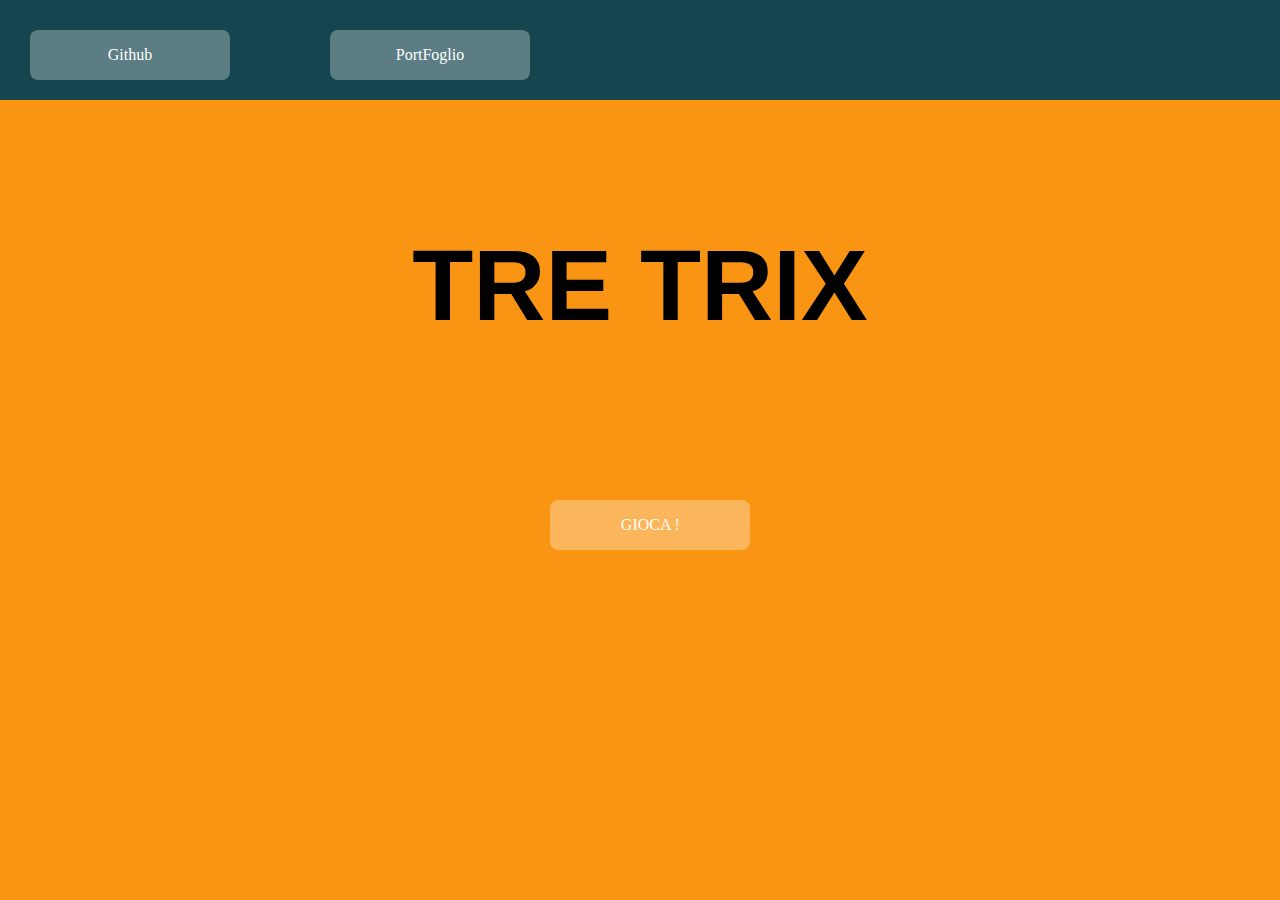
<file: index.html>
<!DOCTYPE html>
<html lang="en">
<head>
    <meta charset="UTF-8">
    <meta http-equiv="X-UA-Compatible" content="IE=edge">
    <meta name="viewport" content="width=device-width, initial-scale=1.0">
    <link rel="stylesheet" href="./css/comune.css">
    <link rel="stylesheet" href="./css/index.css">
    <script src="./Script/index.js"></script>
    <link rel="icon" href="./img/Logo sito.png" type="image/png">
    <title>TreTrix | home</title>
</head>
<body>
<section class="bar">
    <div id="button" style="top: 30px; left: 30px;" onclick="openUrl('https:/\\/github.com/MrEnergetico')">Github</div>
    <div id="button" style="top: 30px; left: 330px;" onclick="openUrl('https:/\\/mrenergetico.github.io/PortFoglio/')">PortFoglio</div>
</section>
<section class="titolo">
    <h1>TRE TRIX</h1>
</section>
    <div id="button" style="top: 500px; left: 43% ;" onclick="document.location='./page/Selezione-lvl.html'">GIOCA !</div>
<script async src="https://pagead2.googlesyndication.com/pagead/js/adsbygoogle.js?client=ca-pub-1126083902667803"
     crossorigin="anonymous"></script>
<!-- Tretrix -->
<ins class="adsbygoogle"
     style="display:block"
     data-ad-client="ca-pub-1126083902667803"
     data-ad-slot="5037689397"
     data-ad-format="auto"
     data-full-width-responsive="true"></ins>
<script>
     (adsbygoogle = window.adsbygoogle || []).push({});
</script>
</body>
    <!-- Google tag (gtag.js) -->
<script async src="https://www.googletagmanager.com/gtag/js?id=G-98Q5E303V9"></script>
<script>
  window.dataLayer = window.dataLayer || [];
  function gtag(){dataLayer.push(arguments);}
  gtag('js', new Date());

  gtag('config', 'G-98Q5E303V9');
</script>
</html>
</file>
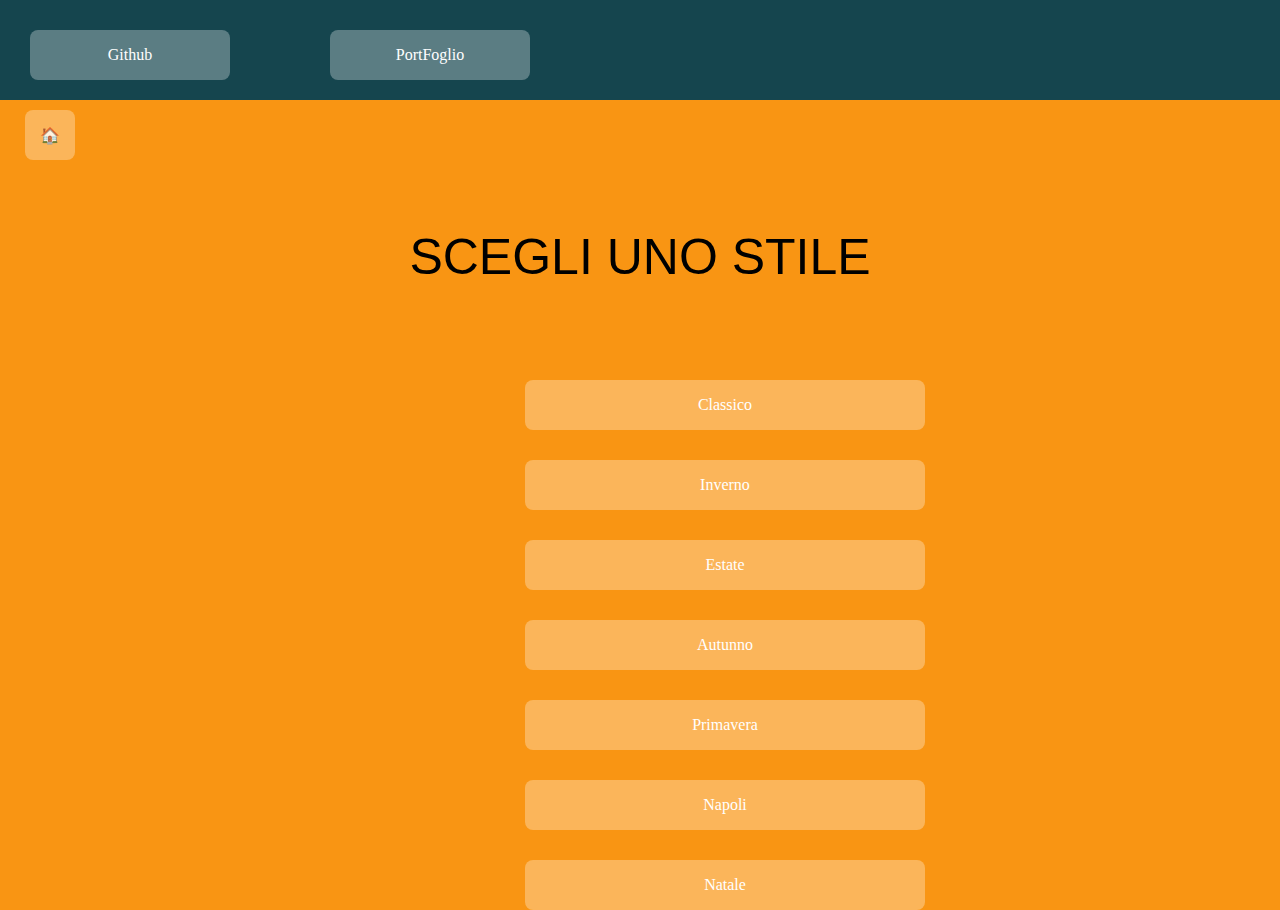
<file: page/Selezione-lvl.html>
<!DOCTYPE html>
<html lang="en">
<head>
    <meta charset="UTF-8">
    <meta http-equiv="X-UA-Compatible" content="IE=edge">
    <meta name="viewport" content="width=device-width, initial-scale=1.0">
    <link rel="stylesheet" href="../css/comune.css">
    <link rel="stylesheet" href="../css/selezione.css">
    <script src="../Script/index.js"></script>
    <link rel="icon" href="../img/Logo sito.png" type="image/png">
    <title>TreTrix | selezione livello</title>
</head>
<body>
<section class="bar">
    <div id="button" style="top: 30px; left: 30px;" onclick="openUrl('https:/\\/github.com/MrEnergetico')">Github</div>
    <div id="button" style="top: 30px; left: 330px;" onclick="openUrl('https:/\\/mrenergetico.github.io/PortFoglio/')">PortFoglio</div>
</section>
<div id="indietro" style="top: 110px; left: 25px;" onclick="document.location='../index.html'">🏠</div>
<div class="titolo"  >SCEGLI UNO STILE</div>
<div id="button1" style="top: 380px; left: 525px;" onclick="document.location='../page/livelli/classico.html'">Classico</div>
<div id="button1" style="top: 460px; left: 525px;" onclick="document.location='../page/livelli/inverno.html'">Inverno</div>
<div id="button1" style="top: 540px; left: 525px;" onclick="document.location='../page/livelli/estate.html'">Estate</div>
<div id="button1" style="top: 620px; left: 525px;" onclick="document.location='../page/livelli/autunno.html'">Autunno</div>
<div id="button1" style="top: 700px; left: 525px;" onclick="document.location='../page/livelli/primavera.html'">Primavera</div>
<div id="button1" style="top: 780px; left: 525px;" onclick="document.location='../page/livelli/napoli.html'">Napoli</div>
<div id="button1" style="top: 860px; left: 525px;" onclick="document.location='../page/livelli/natale.html'">Natale</div>
</body>
</html>
</file>
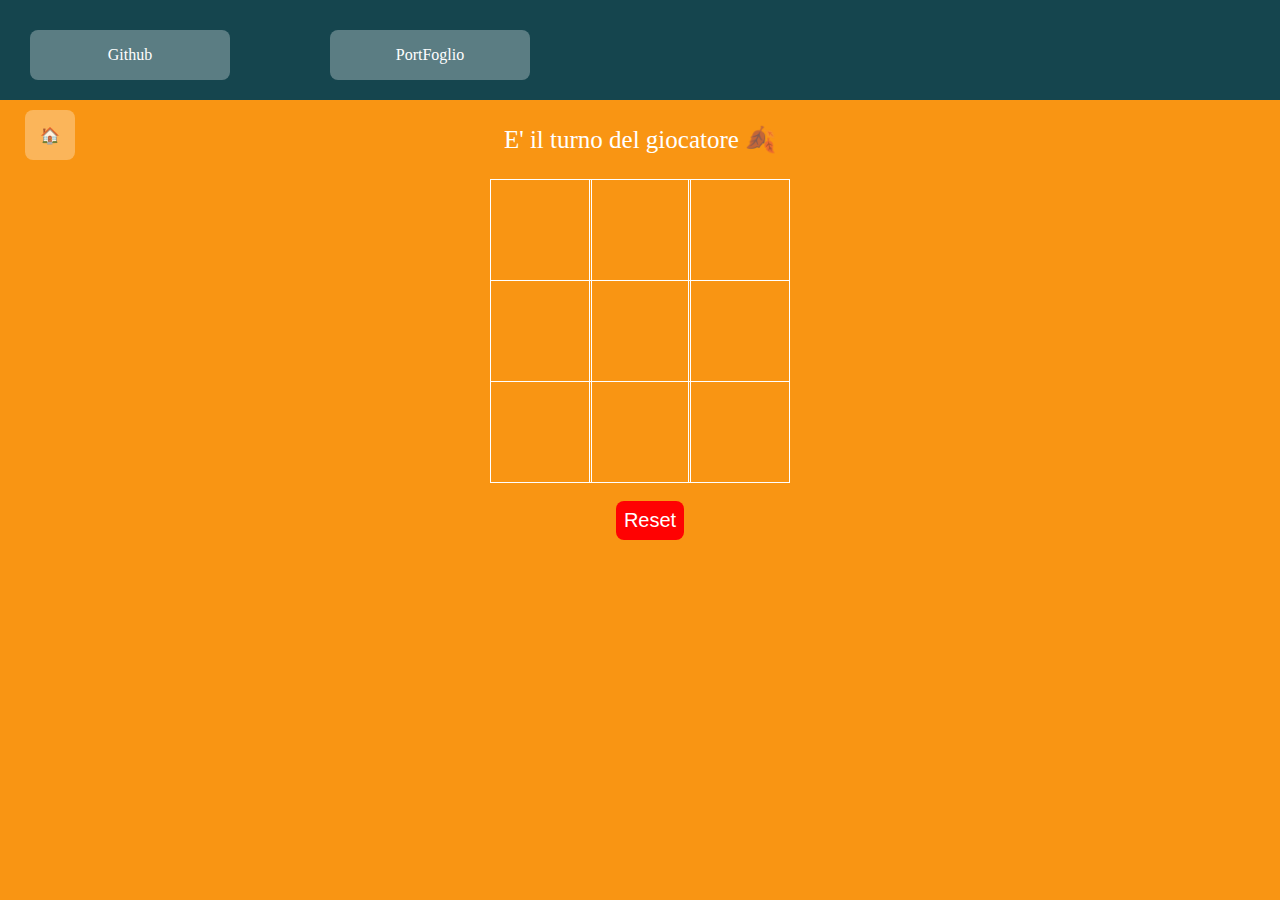
<file: page/livelli/autunno.html>
<!DOCTYPE html>
<html lang="en">
<head>
    <meta charset="UTF-8">
    <meta http-equiv="X-UA-Compatible" content="IE=edge">
    <meta name="viewport" content="width=device-width, initial-scale=1.0">
    <link rel="stylesheet" href="../../css/livelli/autunno.css">
    <link rel="stylesheet" href="../../css/comune.css">
    <script src="../../Script/livelli/autunno.js"></script>
    <link rel="icon" href="../../img/Logo sito.png" type="image/png">
    <script src="../../Script/index.js"></script>
    <title>TreTrix | mod: primavera</title>
</head>
<body>
    <section class="bar">
        <div id="button" style="top: 30px; left: 30px;" onclick="openUrl('https:/\\/github.com/MrEnergetico')">Github</div>
        <div id="button" style="top: 30px; left: 330px;" onclick="openUrl('https:/\\/mrenergetico.github.io/PortFoglio/')">PortFoglio</div>
    </section>
    <div id="home" style="top: 110px; left: 25px;" onclick="document.location='../../index.html'">🏠</div>
    <section class="display">
        E' il turno del giocatore <span class="display-player player-X">🍂</span>
    </section>
    <section class="tabella">
        <div class="casella"></div>
        <div class="casella"></div>
        <div class="casella"></div>
        <div class="casella"></div>
        <div class="casella"></div>
        <div class="casella"></div>
        <div class="casella"></div>
        <div class="casella"></div>
        <div class="casella"></div>
    </section>
    <section class="display announcer hide"></section>
    <section class="controls">
        <button id="reset">Reset</button>
    </section>
</body>
</html>
</file>
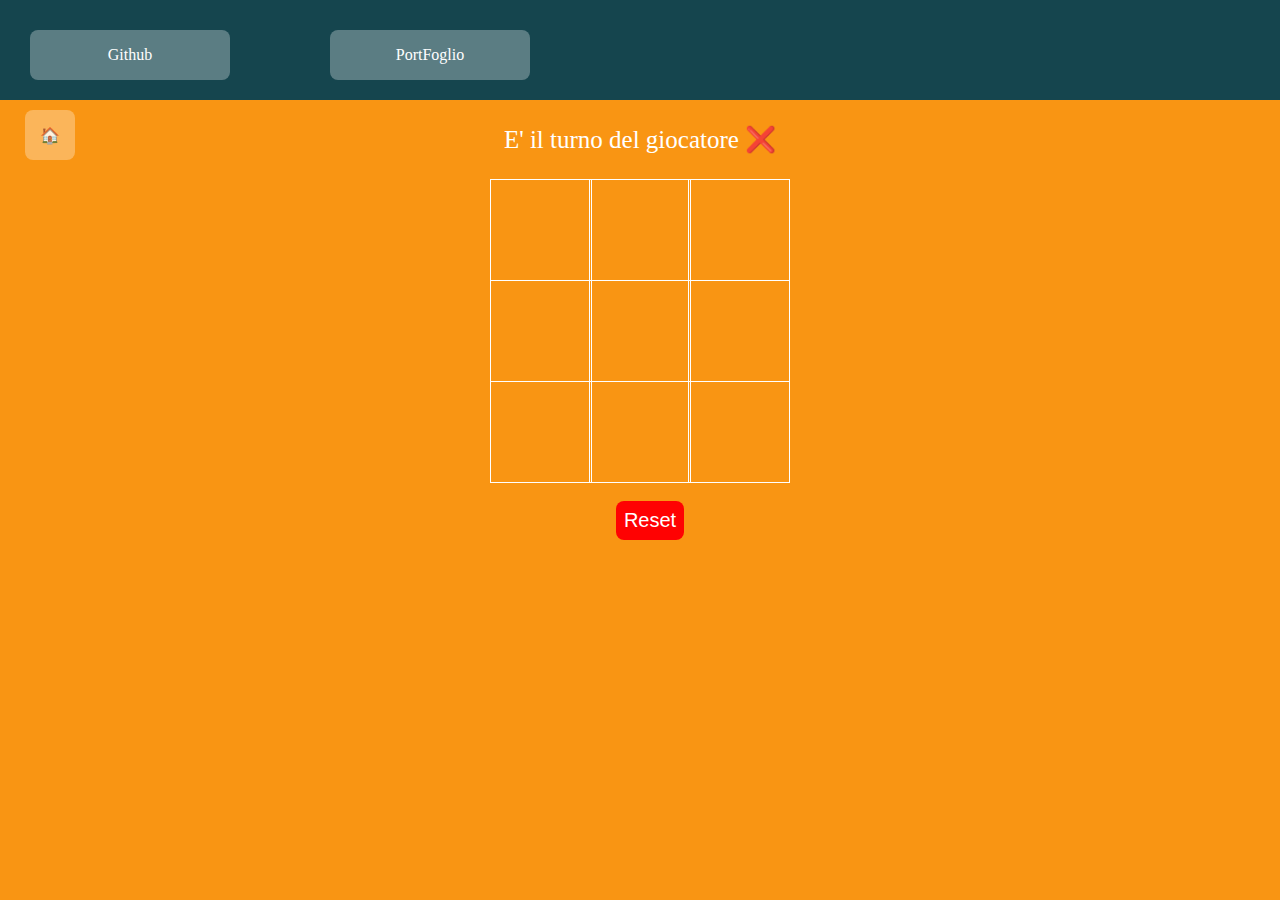
<file: page/livelli/classico.html>
<!DOCTYPE html>
<html lang="en">
<head>
    <meta charset="UTF-8">
    <meta http-equiv="X-UA-Compatible" content="IE=edge">
    <meta name="viewport" content="width=device-width, initial-scale=1.0">
    <link rel="stylesheet" href="../../css/comune.css">
    <link rel="stylesheet" href="../../css/livelli/classico.css">
    <script src="../../Script/livelli/classico.js"></script>
    <script src="../../Script/index.js"></script>
    <link rel="icon" href="../../img/Logo sito.png" type="image/png">
    <title>TreTrix | mod : standard</title>
</head>
<body>
<section class="bar">
    <div id="button" style="top: 30px; left: 30px;" onclick="openUrl('https:/\\/github.com/MrEnergetico')">Github</div>
    <div id="button" style="top: 30px; left: 330px;" onclick="openUrl('https:/\\/mrenergetico.github.io/PortFoglio/')">PortFoglio</div>
</section>
<div id="home" style="top: 110px; left: 25px;" onclick="document.location='../../index.html'">🏠</div>
<section class="display">
    E' il turno del giocatore <span class="display-player player-X">❌</span>
</section>
<section class="tabella">
    <div class="casella"></div>
    <div class="casella"></div>
    <div class="casella"></div>
    <div class="casella"></div>
    <div class="casella"></div>
    <div class="casella"></div>
    <div class="casella"></div>
    <div class="casella"></div>
    <div class="casella"></div>
</section>
<section class="display announcer hide"></section>
<section class="controls">
    <button id="reset">Reset</button>
</section>
</body>
</html>
</file>
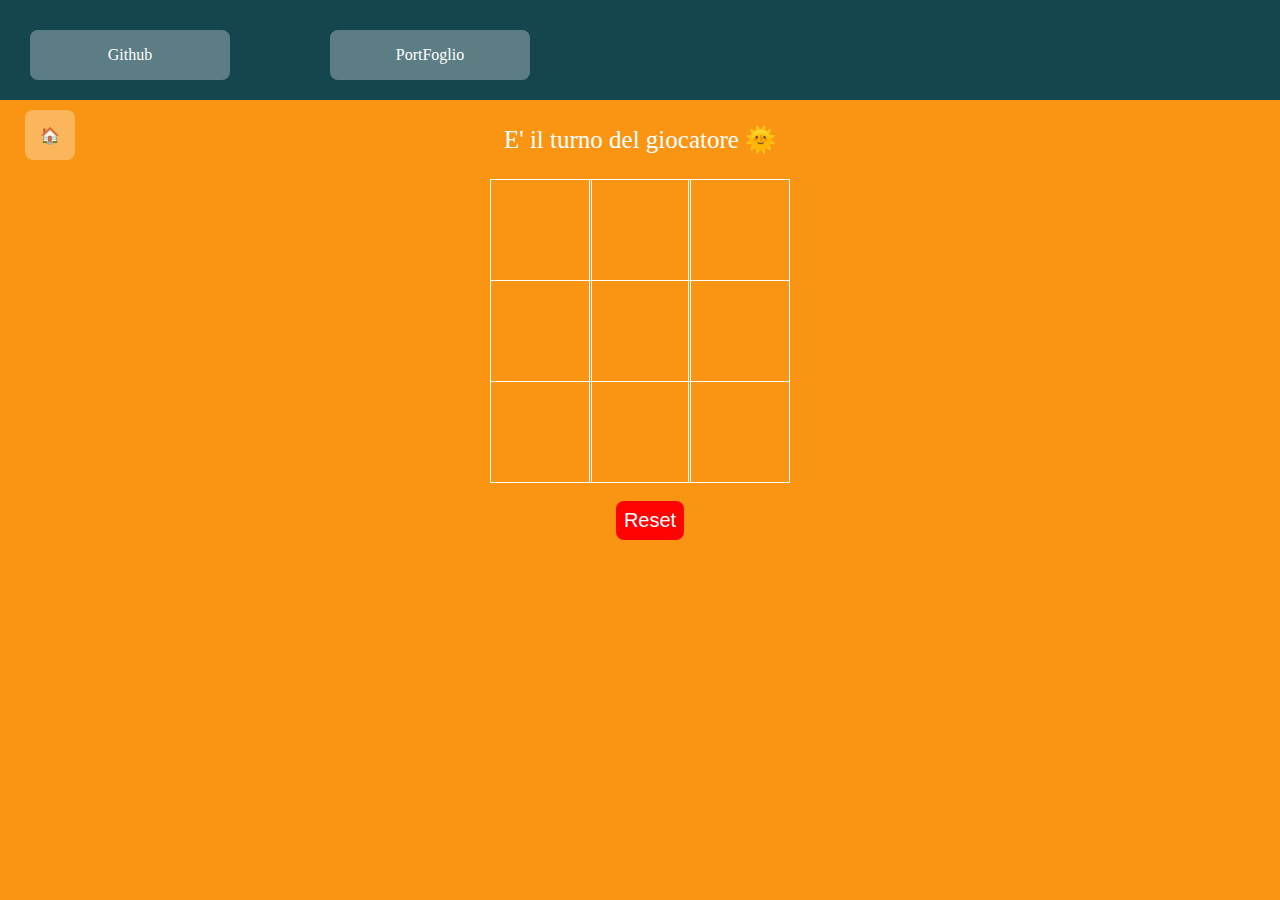
<file: page/livelli/estate.html>
<!DOCTYPE html>
<html lang="en">
<head>
    <meta charset="UTF-8">
    <meta http-equiv="X-UA-Compatible" content="IE=edge">
    <meta name="viewport" content="width=device-width, initial-scale=1.0">
    <link rel="stylesheet" href="../../css/livelli/estate.css">
    <link rel="stylesheet" href="../../css/comune.css">
    <script src="../../Script/livelli/estate.js"></script>
    <link rel="icon" href="../../img/Logo sito.png" type="image/png">
    <script src="../../Script/index.js"></script>
    <title>TreTrix | mod: estate</title>
</head>
<body>
    <section class="bar">
        <div id="button" style="top: 30px; left: 30px;" onclick="openUrl('https:/\\/github.com/MrEnergetico')">Github</div>
        <div id="button" style="top: 30px; left: 330px;" onclick="openUrl('https:/\\/mrenergetico.github.io/PortFoglio/')">PortFoglio</div>
    </section>
    <div id="home" style="top: 110px; left: 25px;" onclick="document.location='../../index.html'">🏠</div>
    <section class="display">
        E' il turno del giocatore <span class="display-player player-X">🌞</span>
    </section>
    <section class="tabella">
        <div class="casella"></div>
        <div class="casella"></div>
        <div class="casella"></div>
        <div class="casella"></div>
        <div class="casella"></div>
        <div class="casella"></div>
        <div class="casella"></div>
        <div class="casella"></div>
        <div class="casella"></div>
    </section>
    <section class="display announcer hide"></section>
    <section class="controls">
        <button id="reset">Reset</button>
    </section>
</body>
</html>
</file>
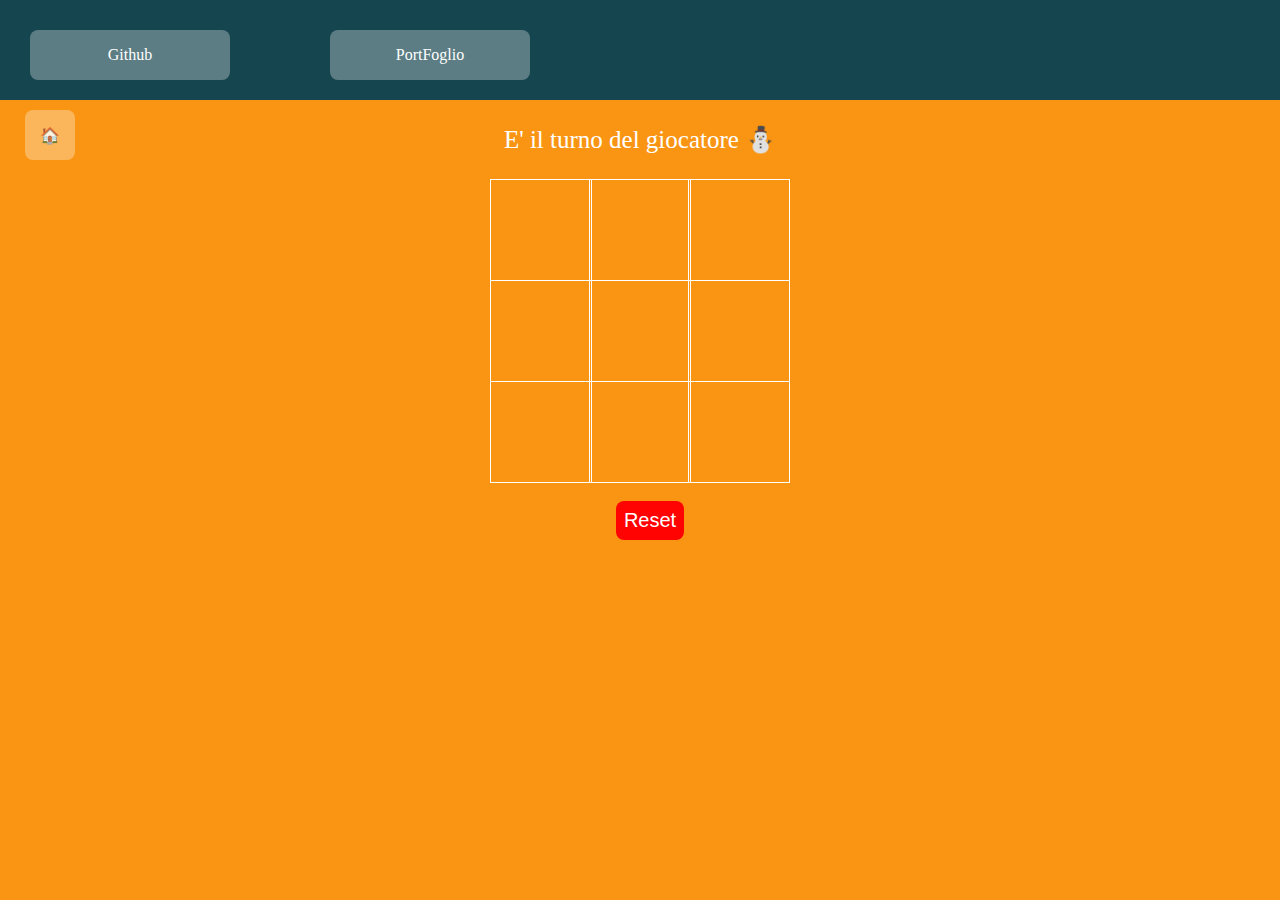
<file: page/livelli/inverno.html>
<!DOCTYPE html>
<html lang="en">
<head>
    <meta charset="UTF-8">
    <meta http-equiv="X-UA-Compatible" content="IE=edge">
    <meta name="viewport" content="width=device-width, initial-scale=1.0">
    <link rel="stylesheet" href="../../css/livelli/inverno.css">
    <link rel="stylesheet" href="../../css/comune.css">
    <script src="../../Script/livelli/inverno.js"></script>
    <link rel="icon" href="../../img/Logo sito.png" type="image/png">
    <script src="../../Script/index.js"></script>
    <title>TreTrix | mod: inverno</title>
</head>
<body>
    <section class="bar">
        <div id="button" style="top: 30px; left: 30px;" onclick="openUrl('https:/\\/github.com/MrEnergetico')">Github</div>
        <div id="button" style="top: 30px; left: 330px;" onclick="openUrl('https:/\\/mrenergetico.github.io/PortFoglio/')">PortFoglio</div>
    </section>
    <div id="home" style="top: 110px; left: 25px;" onclick="document.location='../../index.html'">🏠</div>
    <section class="display">
        E' il turno del giocatore <span class="display-player player-X">⛄</span>
    </section>
    <section class="tabella">
        <div class="casella"></div>
        <div class="casella"></div>
        <div class="casella"></div>
        <div class="casella"></div>
        <div class="casella"></div>
        <div class="casella"></div>
        <div class="casella"></div>
        <div class="casella"></div>
        <div class="casella"></div>
    </section>
    <section class="display announcer hide"></section>
    <section class="controls">
        <button id="reset">Reset</button>
    </section>
</body>
</html>
</file>
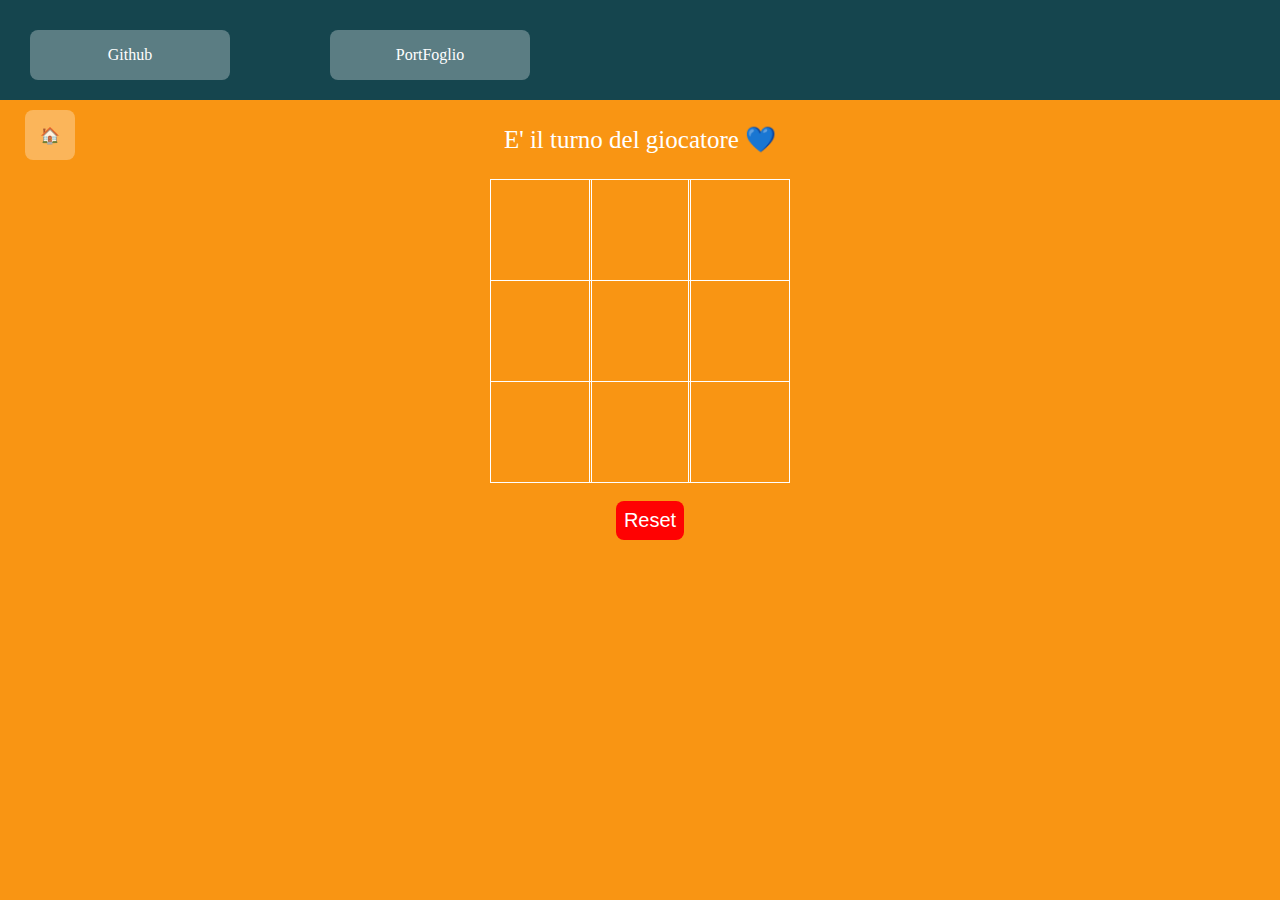
<file: page/livelli/napoli.html>
<!DOCTYPE html>
<html lang="en">
<head>
    <meta charset="UTF-8">
    <meta http-equiv="X-UA-Compatible" content="IE=edge">
    <meta name="viewport" content="width=device-width, initial-scale=1.0">
    <link rel="stylesheet" href="../../css/comune.css">
    <link rel="stylesheet" href="../../css/livelli/napoli.css">
    <script src="../../Script/livelli/napoli.js"></script>
    <script src="../../Script/index.js"></script>
    <link rel="icon" href="../../img/Logo sito.png" type="image/png">
    <title>TreTrix | mod : napoli</title>
</head>
<body>
<section class="bar">
    <div id="button" style="top: 30px; left: 30px;" onclick="openUrl('https:/\\/github.com/MrEnergetico')">Github</div>
    <div id="button" style="top: 30px; left: 330px;" onclick="openUrl('https:/\\/mrenergetico.github.io/PortFoglio/')">PortFoglio</div>
</section>
<div id="home" style="top: 110px; left: 25px;" onclick="document.location='../../index.html'">🏠</div>
<section class="display">
    E' il turno del giocatore <span class="display-player player-X">💙</span>
</section>
<section class="tabella">
    <div class="casella"></div>
    <div class="casella"></div>
    <div class="casella"></div>
    <div class="casella"></div>
    <div class="casella"></div>
    <div class="casella"></div>
    <div class="casella"></div>
    <div class="casella"></div>
    <div class="casella"></div>
</section>
<section class="display announcer hide"></section>
<section class="controls">
    <button id="reset">Reset</button>
</section>
</body>
</html>
</file>
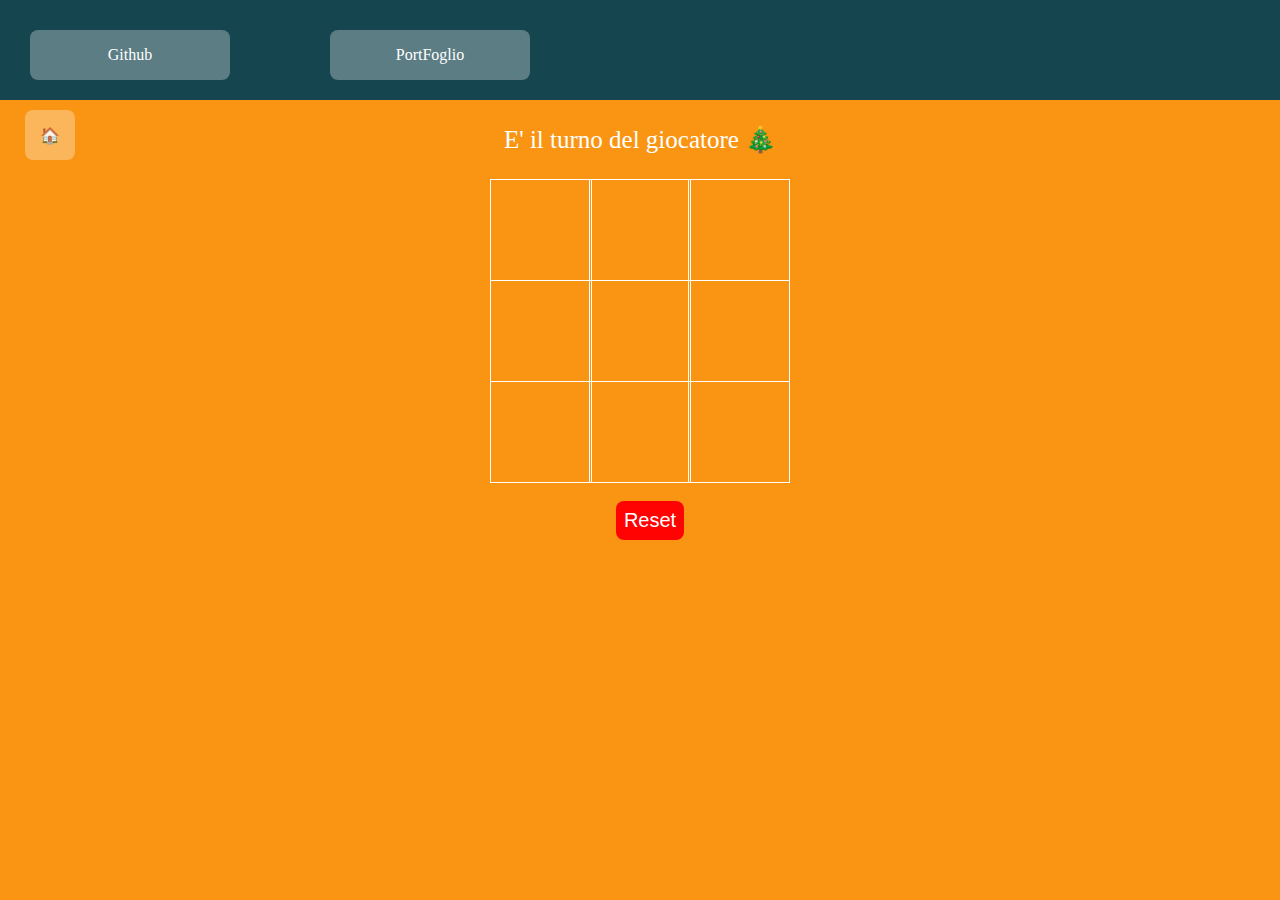
<file: page/livelli/natale.html>
<!DOCTYPE html>
<html lang="en">
<head>
    <meta charset="UTF-8">
    <meta http-equiv="X-UA-Compatible" content="IE=edge">
    <meta name="viewport" content="width=device-width, initial-scale=1.0">
    <link rel="stylesheet" href="../../css/livelli/natale.css">
    <link rel="stylesheet" href="../../css/comune.css">
    <script src="../../Script/livelli/natale.js"></script>
    <link rel="icon" href="../../img/Logo sito.png" type="image/png">
    <script src="../../Script/index.js"></script>
    <title>TreTrix | mod: natale</title>
</head>
<body>
    <section class="bar">
        <div id="button" style="top: 30px; left: 30px;" onclick="openUrl('https:/\\/github.com/MrEnergetico')">Github</div>
        <div id="button" style="top: 30px; left: 330px;" onclick="openUrl('https:/\\/mrenergetico.github.io/PortFoglio/')">PortFoglio</div>
    </section>
    <div id="home" style="top: 110px; left: 25px;" onclick="document.location='../../index.html'">🏠</div>
    <section class="display">
        E' il turno del giocatore <span class="display-player player-X">🎄</span>
    </section>
    <section class="tabella">
        <div class="casella"></div>
        <div class="casella"></div>
        <div class="casella"></div>
        <div class="casella"></div>
        <div class="casella"></div>
        <div class="casella"></div>
        <div class="casella"></div>
        <div class="casella"></div>
        <div class="casella"></div>
    </section>
    <section class="display announcer hide"></section>
    <section class="controls">
        <button id="reset">Reset</button>
    </section>
</body>
</html>
</file>
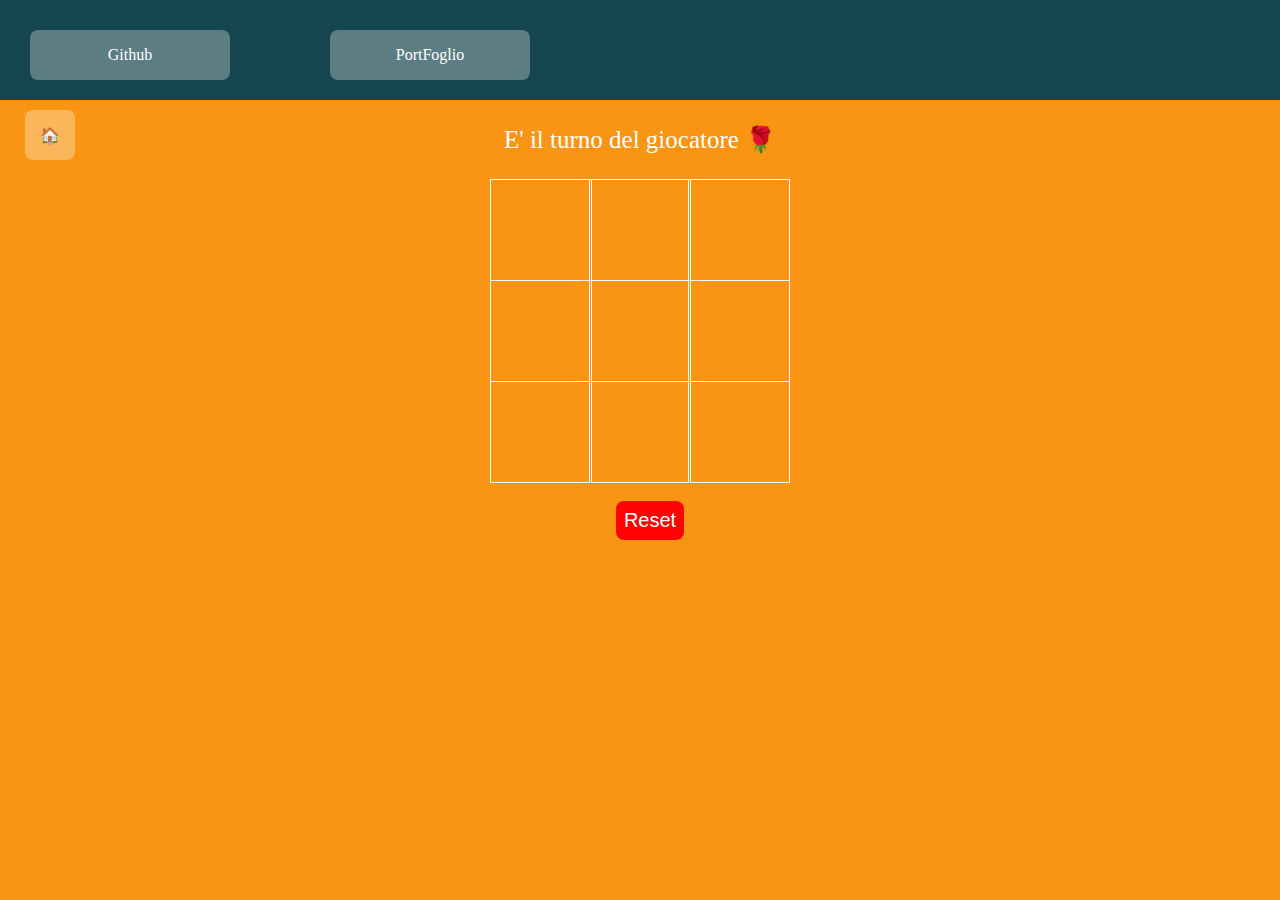
<file: page/livelli/primavera.html>
<!DOCTYPE html>
<html lang="en">
<head>
    <meta charset="UTF-8">
    <meta http-equiv="X-UA-Compatible" content="IE=edge">
    <meta name="viewport" content="width=device-width, initial-scale=1.0">
    <link rel="stylesheet" href="../../css/livelli/primavera.css">
    <link rel="stylesheet" href="../../css/comune.css">
    <script src="../../Script/livelli/primavera.js"></script>
    <link rel="icon" href="../../img/Logo sito.png" type="image/png">
    <script src="../../Script/index.js"></script>
    <title>TreTrix | mod: primavera</title>
</head>
<body>
    <section class="bar">
        <div id="button" style="top: 30px; left: 30px;" onclick="openUrl('https:/\\/github.com/MrEnergetico')">Github</div>
        <div id="button" style="top: 30px; left: 330px;" onclick="openUrl('https:/\\/mrenergetico.github.io/PortFoglio/')">PortFoglio</div>
    </section>
    <div id="home" style="top: 110px; left: 25px;" onclick="document.location='../../index.html'">🏠</div>
    <section class="display">
        E' il turno del giocatore <span class="display-player player-X">🌹</span>
    </section>
    <section class="tabella">
        <div class="casella"></div>
        <div class="casella"></div>
        <div class="casella"></div>
        <div class="casella"></div>
        <div class="casella"></div>
        <div class="casella"></div>
        <div class="casella"></div>
        <div class="casella"></div>
        <div class="casella"></div>
    </section>
    <section class="display announcer hide"></section>
    <section class="controls">
        <button id="reset">Reset</button>
    </section>
</body>
</html>
</file>
<file: css/comune.css>
* {
    padding: 0;
    margin: 0;
}
/*-------------*/
.bar{
    background-color: rgb(21, 69, 78);
    top: 100px;
    padding-top: 100px;
}
/*-------------*/
#button {
    background-color: rgba(255,255,255,0.3);
    color: white;
    width: 200px;
    height: 50px;
    padding: 400px, 400px;
    top: 120px;
    left: 350px;
    position:absolute;
    cursor: pointer;
    align-items: center;
    text-align: center;
    display: flex;
    justify-content: center;
    justify-items: center;
    border-radius: 8px;
}
#button:hover {
    transform: scale(1.2);
    background-color: rgba(255,255,255,0.3);
}
#button:active {
    transform: scale(1.1);
    background-color: rgba(255,255,255,0.3);
}
</file>
<file: css/index.css>
body {
    background-color: rgb(249, 149, 19);
}
.titolo {
    color: rgb(0, 0, 0);
    text-align: center;
    font-size: 50px;
    margin-top: 10%;
    font-family: 'Roboto', sans-serif;
    size: 100px;
    left: 50%;
}
</file>
<file: css/selezione.css>
body {
    background-color: rgb(249, 149, 19);
}
/*-----------*/
.titolo {
    color: rgb(0, 0, 0);
    text-align: center;
    font-size: 50px;
    margin-top: 10%;
    font-family: 'Roboto', sans-serif;
    size: 100px;
}
/*-----------*/
#button1 {
    background-color: rgba(255,255,255,0.3);
    color: white;
    width: 400px;
    height: 50px;
    padding: 400px, 400px;
    position:absolute;
    cursor: pointer;
    align-items: center;
    text-align: center;
    display: flex;
    justify-content: center;
    justify-items: center;
    border-radius: 8px;
}
#button1:hover {
    transform: scale(1.2);
    background-color: rgba(255,255,255,0.3);
}
#button1:active {
    transform: scale(1.1);
    background-color: rgba(255,255,255,0.3);
}
/*--------*/
#indietro {
    background-color: rgba(255,255,255,0.3);
    color: white;
    width: 50px;
    height: 50px;
    padding: 400px, 400px;
    position:absolute;
    cursor: pointer;
    align-items: center;
    text-align: center;
    display: flex;
    justify-content: center;
    justify-items: center;
    border-radius: 8px;
}
#indietro:hover {
    transform: scale(1.2);
    background-color: rgba(255,255,255,0.3);
}
#indietro:active {
    transform: scale(1.1);
    background-color: rgba(255,255,255,0.3);
}
</file>
<file: css/livelli/autunno.css>
body {
    background-color: rgb(249, 149, 19);
}
/*-----------*/
#home {
    background-color: rgba(255,255,255,0.3);
    color: white;
    width: 50px;
    height: 50px;
    padding: 400px, 400px;
    position:absolute;
    cursor: pointer;
    align-items: center;
    text-align: center;
    display: flex;
    justify-content: center;
    justify-items: center;
    border-radius: 8px;
}
#home:hover {
    transform: scale(1.2);
    background-color: rgba(255,255,255,0.3);
}
#home:active {
    transform: scale(1.1);
    background-color: rgba(255,255,255,0.3);
}
/*---------------*/
.display {
    color: white;
    font-size: 25px;
    text-align: center;
    margin-top: 1em;
    margin-bottom: 1em;
}

.hide {
    display: none;
}
/*---------------------------*/
.tabella {
    margin: 0 auto;
    display: grid;
    grid-template-columns: 33% 33% 33%;
    grid-template-rows: 33% 33% 33%;
    max-width: 300px;
    top:100px;
}

.casella {
    border: 1px solid white;
    min-width: 100px;
    min-height: 100px;
    display: flex;
    justify-content: center;
    align-items: center;
    font-size: 50px;
    cursor: pointer;
}
/*---------------------------*/

.controls {
    display: flex;
    flex-direction: row;
    justify-content: center;
    align-items: center;
    margin-top: 1em;
}

.controls button {
    color: white;
    padding: 8px;
    border-radius: 8px;
    border: none;
    font-size: 20px;
    margin-left: 1em;
    cursor: pointer;
}
/*---------------------------*/

#reset {
    background-color: #ff0202;
}
</file>
<file: css/livelli/classico.css>
body {
    background-color: rgb(249, 149, 19);
}
/*-----------*/
#home {
    background-color: rgba(255,255,255,0.3);
    color: white;
    width: 50px;
    height: 50px;
    padding: 400px, 400px;
    position:absolute;
    cursor: pointer;
    align-items: center;
    text-align: center;
    display: flex;
    justify-content: center;
    justify-items: center;
    border-radius: 8px;
}
#home:hover {
    transform: scale(1.2);
    background-color: rgba(255,255,255,0.3);
}
#home:active {
    transform: scale(1.1);
    background-color: rgba(255,255,255,0.3);
}
/*---------------*/
.display {
    color: white;
    font-size: 25px;
    text-align: center;
    margin-top: 1em;
    margin-bottom: 1em;
}

.hide {
    display: none;
}
/*---------------------------*/
.tabella {
    margin: 0 auto;
    display: grid;
    grid-template-columns: 33% 33% 33%;
    grid-template-rows: 33% 33% 33%;
    max-width: 300px;
    top:100px;
}

.casella {
    border: 1px solid white;
    min-width: 100px;
    min-height: 100px;
    display: flex;
    justify-content: center;
    align-items: center;
    font-size: 50px;
    cursor: pointer;
}
/*---------------------------*/

.controls {
    display: flex;
    flex-direction: row;
    justify-content: center;
    align-items: center;
    margin-top: 1em;
}

.controls button {
    color: white;
    padding: 8px;
    border-radius: 8px;
    border: none;
    font-size: 20px;
    margin-left: 1em;
    cursor: pointer;
}
/*---------------------------*/

#reset {
    background-color: #ff0202;
}
</file>
<file: css/livelli/estate.css>
body {
    background-color: rgb(249, 149, 19);
}
/*-----------*/
#home {
    background-color: rgba(255,255,255,0.3);
    color: white;
    width: 50px;
    height: 50px;
    padding: 400px, 400px;
    position:absolute;
    cursor: pointer;
    align-items: center;
    text-align: center;
    display: flex;
    justify-content: center;
    justify-items: center;
    border-radius: 8px;
}
#home:hover {
    transform: scale(1.2);
    background-color: rgba(255,255,255,0.3);
}
#home:active {
    transform: scale(1.1);
    background-color: rgba(255,255,255,0.3);
}
/*---------------*/
.display {
    color: white;
    font-size: 25px;
    text-align: center;
    margin-top: 1em;
    margin-bottom: 1em;
}

.hide {
    display: none;
}
/*---------------------------*/
.tabella {
    margin: 0 auto;
    display: grid;
    grid-template-columns: 33% 33% 33%;
    grid-template-rows: 33% 33% 33%;
    max-width: 300px;
    top:100px;
}

.casella {
    border: 1px solid white;
    min-width: 100px;
    min-height: 100px;
    display: flex;
    justify-content: center;
    align-items: center;
    font-size: 50px;
    cursor: pointer;
}
/*---------------------------*/

.controls {
    display: flex;
    flex-direction: row;
    justify-content: center;
    align-items: center;
    margin-top: 1em;
}

.controls button {
    color: white;
    padding: 8px;
    border-radius: 8px;
    border: none;
    font-size: 20px;
    margin-left: 1em;
    cursor: pointer;
}
/*---------------------------*/

#reset {
    background-color: #ff0202;
}
</file>
<file: css/livelli/inverno.css>
body {
    background-color: rgb(249, 149, 19);
}
/*-----------*/
#home {
    background-color: rgba(255,255,255,0.3);
    color: white;
    width: 50px;
    height: 50px;
    padding: 400px, 400px;
    position:absolute;
    cursor: pointer;
    align-items: center;
    text-align: center;
    display: flex;
    justify-content: center;
    justify-items: center;
    border-radius: 8px;
}
#home:hover {
    transform: scale(1.2);
    background-color: rgba(255,255,255,0.3);
}
#home:active {
    transform: scale(1.1);
    background-color: rgba(255,255,255,0.3);
}
/*---------------*/
.display {
    color: white;
    font-size: 25px;
    text-align: center;
    margin-top: 1em;
    margin-bottom: 1em;
}

.hide {
    display: none;
}
/*---------------------------*/
.tabella {
    margin: 0 auto;
    display: grid;
    grid-template-columns: 33% 33% 33%;
    grid-template-rows: 33% 33% 33%;
    max-width: 300px;
    top:100px;
}

.casella {
    border: 1px solid white;
    min-width: 100px;
    min-height: 100px;
    display: flex;
    justify-content: center;
    align-items: center;
    font-size: 50px;
    cursor: pointer;
}
/*---------------------------*/

.controls {
    display: flex;
    flex-direction: row;
    justify-content: center;
    align-items: center;
    margin-top: 1em;
}

.controls button {
    color: white;
    padding: 8px;
    border-radius: 8px;
    border: none;
    font-size: 20px;
    margin-left: 1em;
    cursor: pointer;
}
/*---------------------------*/

#reset {
    background-color: #ff0202;
}
</file>
<file: css/livelli/napoli.css>
body {
    background-color: rgb(249, 149, 19);
}
/*-----------*/
#home {
    background-color: rgba(255,255,255,0.3);
    color: white;
    width: 50px;
    height: 50px;
    padding: 400px, 400px;
    position:absolute;
    cursor: pointer;
    align-items: center;
    text-align: center;
    display: flex;
    justify-content: center;
    justify-items: center;
    border-radius: 8px;
}
#home:hover {
    transform: scale(1.2);
    background-color: rgba(255,255,255,0.3);
}
#home:active {
    transform: scale(1.1);
    background-color: rgba(255,255,255,0.3);
}
/*---------------*/
.display {
    color: white;
    font-size: 25px;
    text-align: center;
    margin-top: 1em;
    margin-bottom: 1em;
}

.hide {
    display: none;
}
/*---------------------------*/
.tabella {
    margin: 0 auto;
    display: grid;
    grid-template-columns: 33% 33% 33%;
    grid-template-rows: 33% 33% 33%;
    max-width: 300px;
    top:100px;
}

.casella {
    border: 1px solid white;
    min-width: 100px;
    min-height: 100px;
    display: flex;
    justify-content: center;
    align-items: center;
    font-size: 50px;
    cursor: pointer;
}
/*---------------------------*/

.controls {
    display: flex;
    flex-direction: row;
    justify-content: center;
    align-items: center;
    margin-top: 1em;
}

.controls button {
    color: white;
    padding: 8px;
    border-radius: 8px;
    border: none;
    font-size: 20px;
    margin-left: 1em;
    cursor: pointer;
}
/*---------------------------*/

#reset {
    background-color: #ff0202;
}
</file>
<file: css/livelli/natale.css>
body {
    background-color: rgb(249, 149, 19);
}
/*-----------*/
#home {
    background-color: rgba(255,255,255,0.3);
    color: white;
    width: 50px;
    height: 50px;
    padding: 400px, 400px;
    position:absolute;
    cursor: pointer;
    align-items: center;
    text-align: center;
    display: flex;
    justify-content: center;
    justify-items: center;
    border-radius: 8px;
}
#home:hover {
    transform: scale(1.2);
    background-color: rgba(255,255,255,0.3);
}
#home:active {
    transform: scale(1.1);
    background-color: rgba(255,255,255,0.3);
}
/*---------------*/
.display {
    color: white;
    font-size: 25px;
    text-align: center;
    margin-top: 1em;
    margin-bottom: 1em;
}

.hide {
    display: none;
}
/*---------------------------*/
.tabella {
    margin: 0 auto;
    display: grid;
    grid-template-columns: 33% 33% 33%;
    grid-template-rows: 33% 33% 33%;
    max-width: 300px;
    top:100px;
}

.casella {
    border: 1px solid white;
    min-width: 100px;
    min-height: 100px;
    display: flex;
    justify-content: center;
    align-items: center;
    font-size: 50px;
    cursor: pointer;
}
/*---------------------------*/

.controls {
    display: flex;
    flex-direction: row;
    justify-content: center;
    align-items: center;
    margin-top: 1em;
}

.controls button {
    color: white;
    padding: 8px;
    border-radius: 8px;
    border: none;
    font-size: 20px;
    margin-left: 1em;
    cursor: pointer;
}
/*---------------------------*/

#reset {
    background-color: #ff0202;
}
</file>
<file: css/livelli/primavera.css>
body {
    background-color: rgb(249, 149, 19);
}
/*-----------*/
#home {
    background-color: rgba(255,255,255,0.3);
    color: white;
    width: 50px;
    height: 50px;
    padding: 400px, 400px;
    position:absolute;
    cursor: pointer;
    align-items: center;
    text-align: center;
    display: flex;
    justify-content: center;
    justify-items: center;
    border-radius: 8px;
}
#home:hover {
    transform: scale(1.2);
    background-color: rgba(255,255,255,0.3);
}
#home:active {
    transform: scale(1.1);
    background-color: rgba(255,255,255,0.3);
}
/*---------------*/
.display {
    color: white;
    font-size: 25px;
    text-align: center;
    margin-top: 1em;
    margin-bottom: 1em;
}

.hide {
    display: none;
}
/*---------------------------*/
.tabella {
    margin: 0 auto;
    display: grid;
    grid-template-columns: 33% 33% 33%;
    grid-template-rows: 33% 33% 33%;
    max-width: 300px;
    top:100px;
}

.casella {
    border: 1px solid white;
    min-width: 100px;
    min-height: 100px;
    display: flex;
    justify-content: center;
    align-items: center;
    font-size: 50px;
    cursor: pointer;
}
/*---------------------------*/

.controls {
    display: flex;
    flex-direction: row;
    justify-content: center;
    align-items: center;
    margin-top: 1em;
}

.controls button {
    color: white;
    padding: 8px;
    border-radius: 8px;
    border: none;
    font-size: 20px;
    margin-left: 1em;
    cursor: pointer;
}
/*---------------------------*/

#reset {
    background-color: #ff0202;
}
</file>
